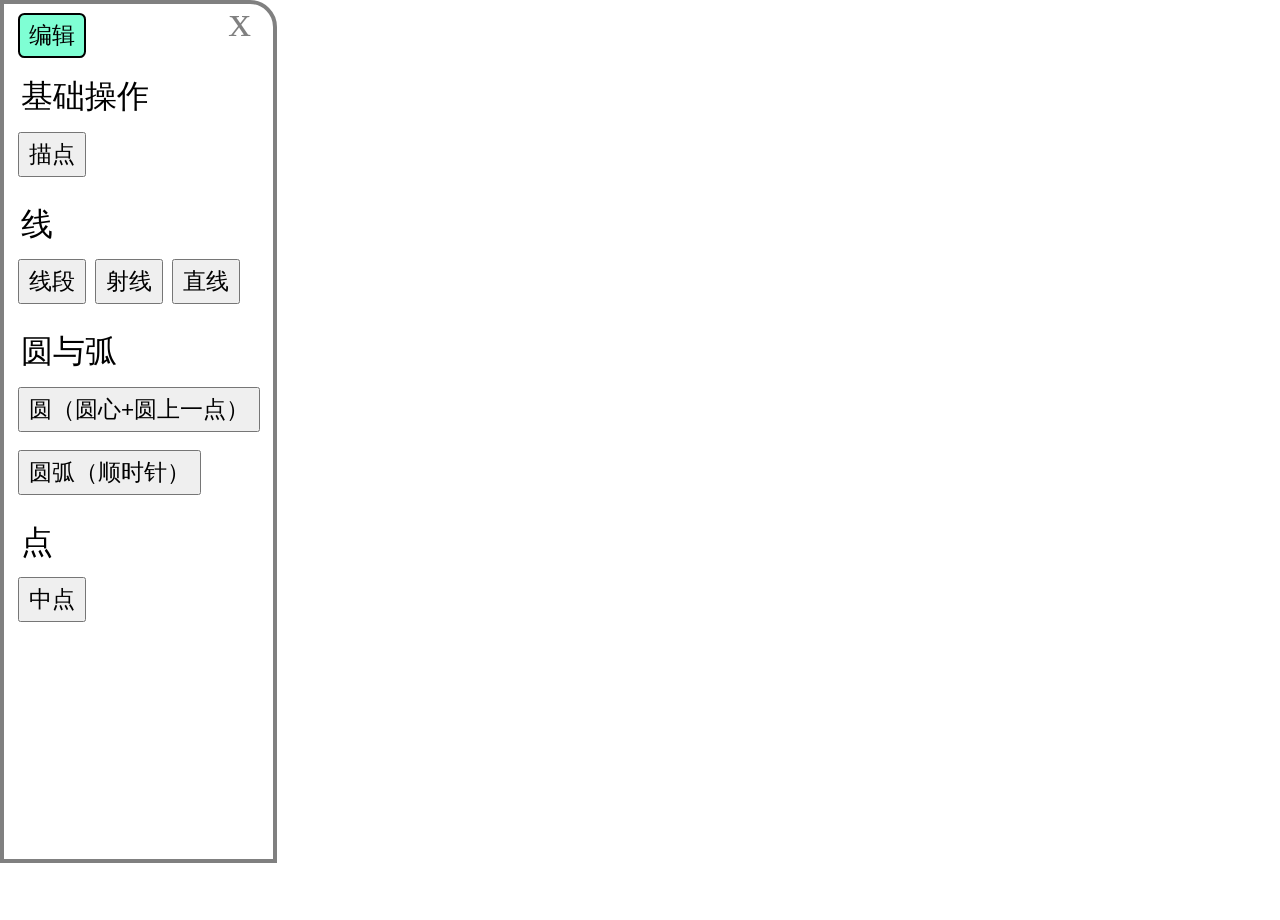
<file: index.html>
<!DOCTYPE html>
<html>
<head>
  <meta charset="UTF-8"/>
  <meta title="discription" content="这是一个几何绘图器，可以用它来很方便地进行几何作图">
  <title>几何绘图器</title>
  <link rel="stylesheet" href="./style.css"/>
  <script src="./interaction.js" type="module"></script>
  <noscript>如果希望此应用能够在您的浏览器上运行，请开启浏览器脚本。</noscript>
</head>
<body>
  <aside>
    <div id="aside-content">
      <p id="hide-aside">x</p>
      <button type="button" data-op="change-mode" class="control" id="change-mode-button">编辑</button>
      <div id="create-mode">
        <p class="control">基础操作</p>
        <button type="button" data-op="create-points" class="control">描点</button>
        <p class="control">线</p>
        <button type="button" data-op="create-line-seg" class="control">线段</button>
        <button type="button" data-op="create-ray" class="control">射线</button>
        <button type="button" data-op="create-straight-line" class="control">直线</button>
        <p class="control">圆与弧</p>
        <button type="button" data-op="create-circle" class="control">圆（圆心+圆上一点）</button>
        <button type="button" data-op="create-clockwise-arc" class="control">圆弧（顺时针）</button>
        <p class="control">点</p>
        <button type="button" data-op="create-midpoint" class="control">中点</button>
      </div>
      <div id="edit-mode" style="display: none;">


        <!-- <p class="control">线图形 样式设置模版</p>
        <form class="control">
          
        </form>
        <br/><br/><br/> -->
      </div>
    </div>
  </aside>
  <b id="show-aside">&gt;</b>

  <div id="board">
    <svg id="paint-area">
      很抱歉，您的浏览器不支持此程序所需的绘制功能，所以您暂时无法使用此程序。您可以更换一台电脑或升级浏览器来尝试运行。
    </svg>
  </div>
</body>
</html>
</file>
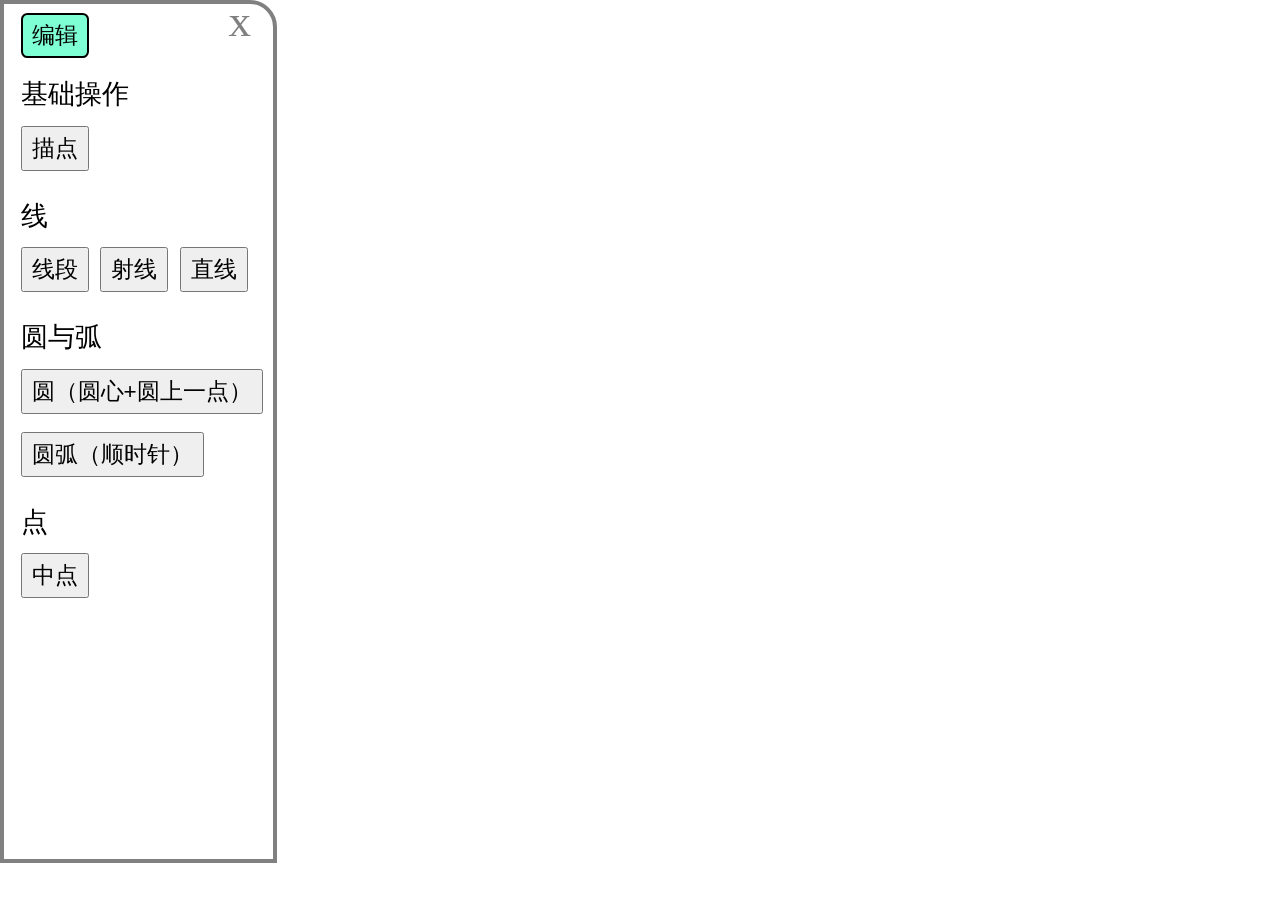
<file: 几何绘图器/index.html>
<!DOCTYPE html5>
<html>
<head>
  <meta charset="UTF-8"/>
  <meta title="discription" content="这是一个几何绘图器，可以用它来很方便地进行几何作图">
  <title>几何绘图器</title>
  <link rel="stylesheet" href="./style.css"/>
  <script src="./main.js" defer></script>
</head>
<body>
  <aside>
    <div id="fixed-elements">
      <p id="hide-aside" onclick="hideAside()">x</p>
      <button onclick="if(operate == 'edit') setOperate('create-points'); else setOperate('edit');" class="operate-choice" id="change-mode-button">编辑</button>
    </div>
    <div id="create-mode">
      <p class="operate-choice">基础操作</p>
      <button onclick="setOperate('create-points')" class="operate-choice">描点</button>
      <p class="operate-choice">线</p>
      <button onclick="setOperate('create-line-seg')" class="operate-choice">线段</button>
      <button onclick="setOperate('create-ray')" class="operate-choice">射线</button>
      <button onclick="setOperate('create-straight-line')" class="operate-choice">直线</button>
      <p class="operate-choice">圆与弧</p>
      <button onclick="setOperate('create-circle')" class="operate-choice">圆（圆心+圆上一点）</button>
      <button onclick="setOperate('create-clockwise-arc')" class="operate-choice">圆弧（顺时针）</button>
      <p class="operate-choice">点</p>
      <button onclick="setOperate('create-midpoint')" class="operate-choice">中点</button>
    </div>
    <div id="edit-mode" style="display: none;">
      <p>Sorry~还没有开发哦~</p>
    </div>
  </aside>
  <b id="show-aside" onclick="showAside()">&gt;</b>

  <svg id="paint-area">
    <circle id="create-point-handler" style="display: none;"/>
    很抱歉，您的浏览器不支持此程序所需的绘制功能，所以您暂时无法使用此程序。您可以更换一台电脑或升级浏览器来尝试运行。
  </svg>
</body>
</html>
</file>
<file: style.css>
/* 页面布局，控件等 */
aside {
    position: fixed;
    left: 0;
    top: 0;
    width: max(20vw, 8em);
    height: 95vh;
    transition: width 1.5s;
    margin: 0;
    border-style: solid;
    border-color: gray;
    border-width: max(1px, 0.5vh);
    border-radius: 0 3vh 0 0;
    background-color: white;
    z-index: 9998;
    padding-left: 1vw;
    overflow-y: auto;
}
.control {
    user-select: none;
    -webkit-user-select: none;
}
button.control, input.control[type="button"] {
    height: 5vh;
    font-size: 2.5vh;
    margin: 1vh 0.3vw 1vh 0.1vw;
    padding: 0.5vh 0.7vw;
}
label.control,
input.control:not(:is([type="checkbox"], [type="radio"], [type="text"], [type="button"])) {
    height: 5vh;
    font-size: 2.5vh;
    margin: 0.7vh 0;
    padding: 0.5vh 0.7vw;
}
input.control:is([type="checkbox"], [type="radio"]) {
    margin: 2vh 0 1.3vh 0.7vw;
}
/*对于 input.control[type="text"]，原生已经很漂亮了。暂不设置样式*/
input.control[type="text"] {
    width: 7vw;
    font-size: 2.5vh;
}
p.control {
    font-size: 3.5vh;
    margin: 2vh 0.3vw 0.5vh 0.3vw;
}

/*用复选框的方法打开/关闭 div，不需用 JS，但是需要保证操作的 div 恰为 div-opener 的后一个
（因为用了相邻兄弟选择器）*/
.div-opener {/* 用来对 div 进行打开关闭的复选框（完全不显示，只依赖关联的文本进行点击）*/
    display: none;
}
.div-opener + div {/* div 默认状态 */
    display: none;
}
.div-opener:checked + div {/* 打开状态 */
    display: block;
}

#show-aside {
    display: none;
    position: fixed;
    left: 0;
    top: 30vh;
    width: 6vh;
    height: 7vh;
    padding: 0 0 0.5vh 1vh;
    border-style: solid;
    border-width: max(2px, 0.7vh);
    border-color: gray;
    border-radius: 0 4vh 4vh 0;
    background-color: white;
    z-index: 9999;
}
#hide-aside {
    position: absolute;
    top: -2vh;
    right: 2vh;
    margin: 1vh 0.3vw;
}
#show-aside, #hide-aside {
    user-select: none;
    cursor: pointer;
    font-size: 5vh;
    color: gray;
}
#hide-aside:hover, #show-aside:hover {
    text-decoration: underline;
}
/* SVG 图形的样式 */
svg {
    z-index: 0;
    width: 100vw;
    height: 100vh;
    margin: 0;
    padding: 0;
}
/* .point, .active-point {
    fill: red;
}
.active-point {
    stroke: yellow;
}
.point {
    stroke: black;
} */
/* .line, .arc, .circle {
    stroke: black;
}
.arc, .circle {
    fill: #00000000;
} */
/* .pointNameTag {
    fill: black;
    user-select: none;
    -webkit-user-select: none;
} */
#change-mode-button {
    margin-bottom: 0;
    background-color: aquamarine;
    border-style: solid;
    border-radius: 0.5vw;
}
#change-mode-button:hover {
    text-decoration: underline;
    color: blue;
}
.style-setting-link:link, .style-setting-link:visited {
    color: rgba(100, 100, 100, 100);
    text-decoration: none;
}
.style-setting-link:hover, .style-setting-link:active {
    color: rgb(255, 100, 100);
    text-decoration: none;
}
</file>
<file: 几何绘图器/style.css>
aside {
    position: fixed;
    left: 0;
    top: 0;
    width: max(20vw, 8em);
    height: 95vh;
    transition: width 1.5s;
    margin: 0;
    border-style: solid;
    border-color: gray;
    border-width: max(1px, 0.5vh);
    border-radius: 0 3vh 0 0;
    background-color: white;
    z-index: 9998;
    padding-left: 1vw;
}
.operate-choice {
    user-select: none;
    -webkit-user-select: none;
}
button.operate-choice {
    height: 5vh;
    font-size: 2.5vh;
    margin: 1vh 0.3vw;
    padding: 0.5vh 0.7vw;
}
p.operate-choice {
    font-size: 3vh;
    margin: 2vh 0.3vw 0.5vh 0.3vw;
}
#show-aside {
    display: none;
    position: fixed;
    left: 0;
    top: 30vh;
    width: 6vh;
    height: 7vh;
    padding: 0 0 0.5vh 1vh;
    border-style: solid;
    border-width: max(2px, 0.7vh);
    border-color: gray;
    border-radius: 0 4vh 4vh 0;
    background-color: white;
    z-index: 9999;
}
#hide-aside {
    position: absolute;
    top: -2vh;
    right: 2vh;
    margin: 1vh 0.3vw;
}
#show-aside, #hide-aside {
    user-select: none;
    cursor: pointer;
    font-size: 5vh;
    color: gray;
}
#hide-aside:hover, #show-aside:hover {
    text-decoration: underline;
}
svg {
    z-index: 0;
    width: 100vw;
    height: 100vh;
    margin: 0;
    padding: 0;
}
.point, .active-point {
    fill: red;
}
.active-point {
    stroke: yellow;
}
.point {
    stroke: black;
}
.line, .arc, .circle {
    stroke: black;
}
.arc, .circle {
    fill: none;
}
.pointNameTag {
    fill: black;
    user-select: none;
    -webkit-user-select: none;
}
#change-mode-button{
    margin-bottom: 0;
    background-color: aquamarine;
    border-style: solid;
    border-radius: 0.5vw;
}
#change-mode-button:hover{
    text-decoration: underline;
    color: blue;
}
</file>
